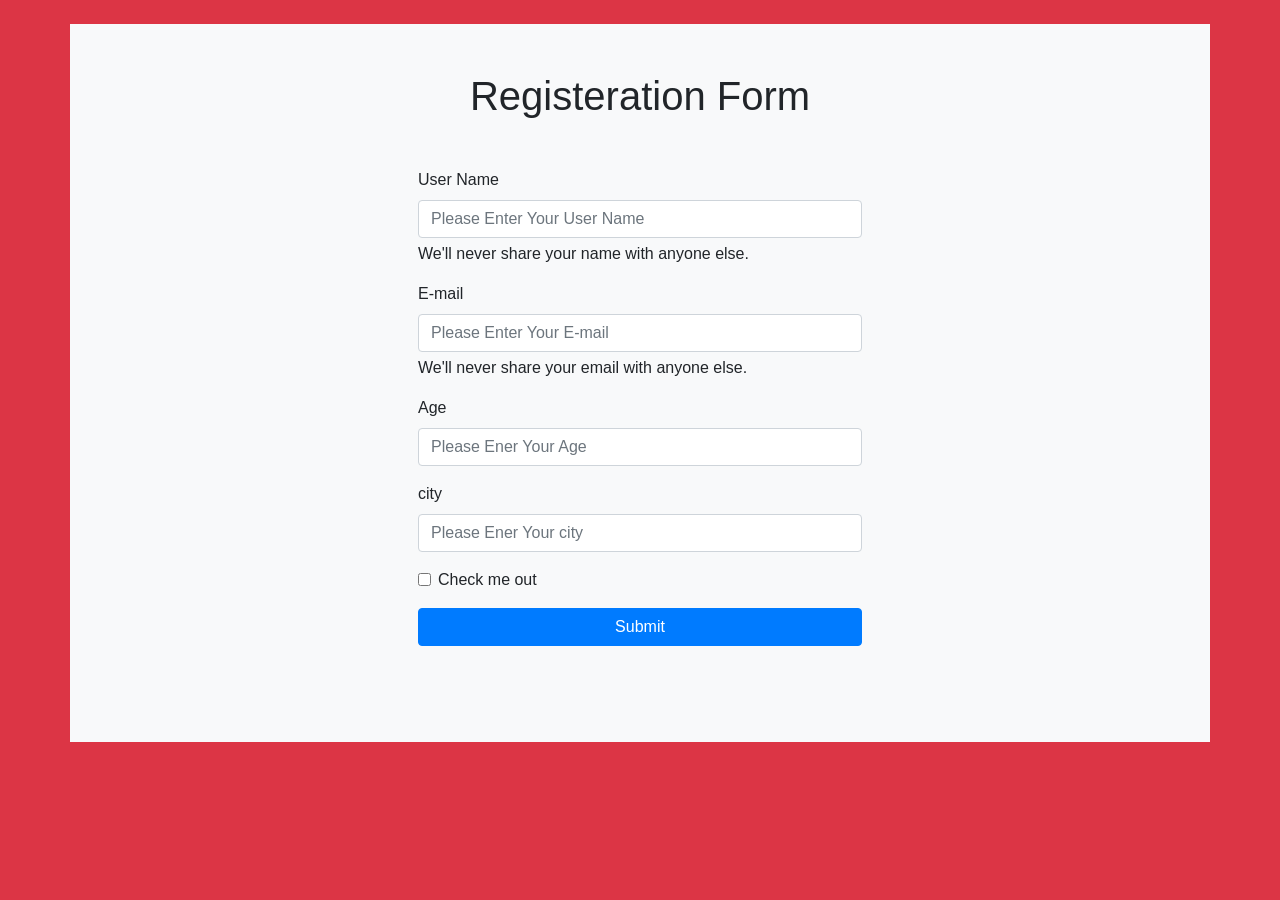
<file: Day 1/task/index.html>
<!DOCTYPE html>
<html lang="en">
<head>
    <meta charset="UTF-8">
    <meta name="viewport" content="width=device-width, initial-scale=1.0">
    <title>Document</title>
    <link rel="stylesheet" href="CSS/bootstrap.min.css">    
</head>
<body class="bg-danger">
    <div class="container bg-light border-round mt-4 p-5 ">
        <h1 class="text-center">Registeration Form</h1>
        <div class="row d-flex justify-content-center m-5">
            <div class=" col-md-6">
                <form class="">
                    <div class="mb-3">
                      <label class="form-label">User Name</label>
                      <input type="text" placeholder="Please Enter Your User Name" class="form-control" id="exampleInputEmail1">
                      <div id="emailHelp" class="form-text">We'll never share your name with anyone else.</div>
                    </div>
                    <div class="mb-3">
                      <label for="exampleInputEmail1" class="form-label">E-mail</label>
                      <input type="email" placeholder="Please Enter Your E-mail" class="form-control" id="exampleInputEmail1" aria-describedby="emailHelp">
                      <div id="emailHelp" class="form-text">We'll never share your email with anyone else.</div>
                    </div>
                    <div class="mb-3">
                      <label for="exampleInputPassword1" class="form-label">Age</label>
                      <input type="text" placeholder="Please Ener Your Age" class="form-control" id="exampleInputPassword1">
                    </div>
                    <div class="mb-3">
                      <label for="exampleInputPassword1" class="form-label">city</label>
                      <input type="text" placeholder="Please Ener Your city" class="form-control" id="exampleInputPassword1">
                    </div>
                    <div class="mb-3 form-check">
                      <input type="checkbox" class="form-check-input" id="exampleCheck1">
                      <label class="form-check-label" for="exampleCheck1">Check me out</label>
                    </div>
                    <button type="submit" class="btn btn-primary w-100">Submit</button>
                  </form>
            </div>
        </div>
    </div>
    



    <script src="JS/jquery.slim.min.js"></script>
    <script src="JS/popper.min.js"></script>
    <script src="JS/bootstrap.min.js"></script>
</body>
</html>
</file>
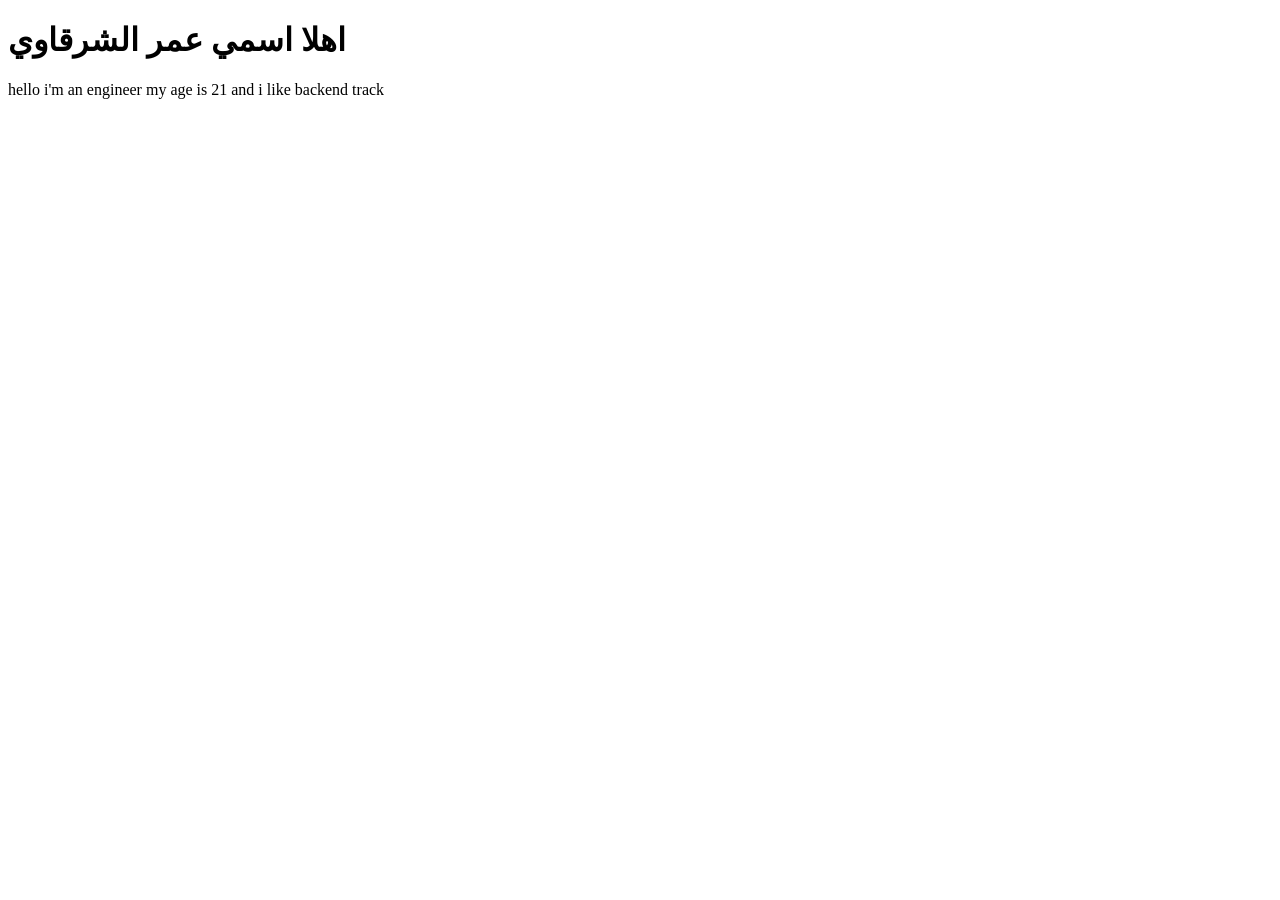
<file: Day 2/Task1/index.html>
<!DOCTYPE html>
<html lang="en">
<head>
    <meta charset="UTF-8">
    <meta name="viewport" content="width=device-width, initial-scale=1.0">
    <title>omar ahmed elsharkawi - my first page</title>
</head>
<body>
    <h1>اهلا اسمي عمر الشرقاوي</h1>
    <p>hello i'm an engineer my age is 21 and i like backend track</p>
</body>
</html>
</file>
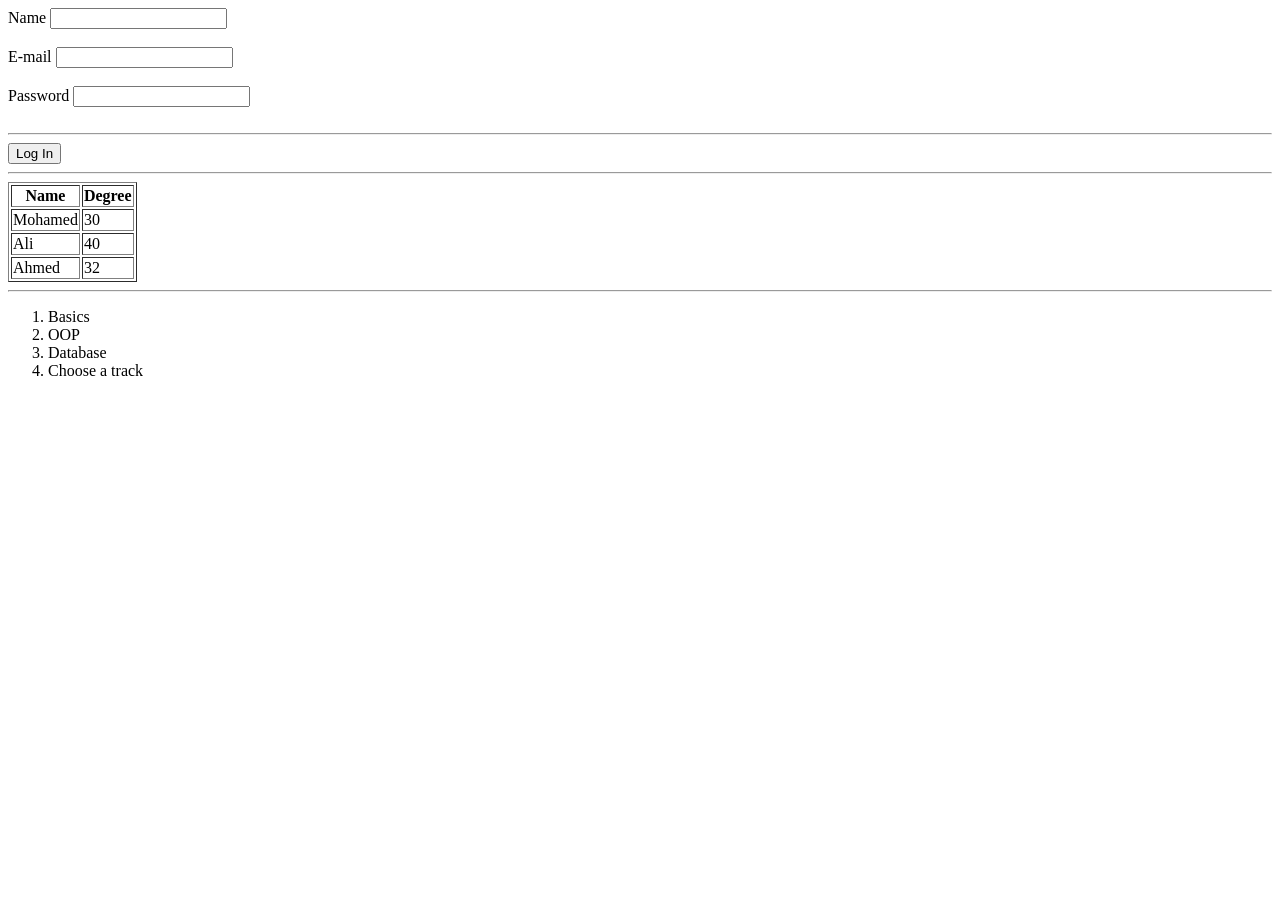
<file: Day 2/Task2/index.html>
<!DOCTYPE html>
<html lang="en">
<head>
    <meta charset="UTF-8">
    <meta name="viewport" content="width=device-width, initial-scale=1.0">
    <title>task two</title>
</head>
<body>
    <!-- starting form  -->
    <form action="">
        <label for="">Name  </label>
        <input type="text" name="name" id="">
        <br>
        <br>

        <label for="">E-mail  </label>
        <input type="email" name="email" id="">
        <br>
        <br>

        <label for="">Password</label>
        <input type="password" name="pass" id="">
        <br>
        <br>
        <hr>

        <input type="submit" value="Log In">
        <br>
        <hr>
    </form>

    <!-- starting table  -->
     <table border="1">
        <tr>
            <th>Name</th>
            <th>Degree</th>
        </tr>

        <tr>
            <td>Mohamed</td>
            <td>30</td>
        </tr>

        <tr>
            <td>Ali</td>
            <td>40</td>
        </tr>

        <tr>
            <td>Ahmed</td>
            <td>32</td>
        </tr>
     </table>
     <hr>
     
     <!-- startin lists -->
      <ol>
        <li>Basics</li>
        <li>OOP</li>
        <li>Database</li>
        <li>Choose a track</li>
      </ol>
    
</body>
</html>
</file>
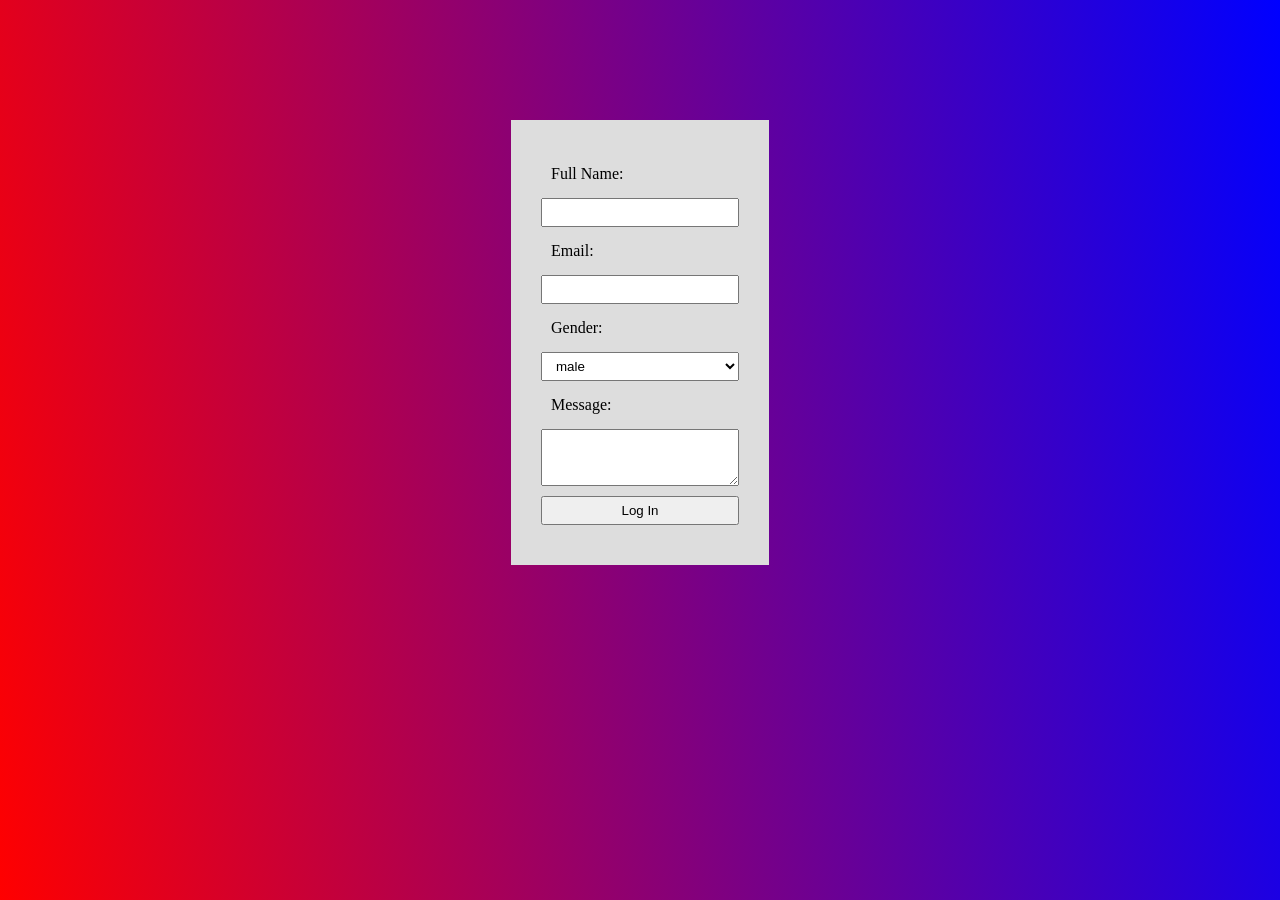
<file: Day 2/Task3/index.html>
<!DOCTYPE html>
<html lang="en">
<head>
    <meta charset="UTF-8">
    <meta name="viewport" content="width=device-width, initial-scale=1.0">
    <title>task three</title>
    <style>
        *{
            box-sizing: border-box;
        }
        body{
            background:linear-gradient(80deg,red,blue);
            min-height: 100vh;
            margin: 0;
            padding: 100px 0;
        } 
        form{
            width: fit-content;
            margin:20px auto;
            padding: 30px;
            background-color: #ddd;
        }
        form input,form label ,form select,form textarea{
            display: block;
            margin: 10px 0;
            padding: 5px 10px;
            width: 100%;
        }
    </style>
</head>
<body>

    <!-- start form  -->
        <form action="" method="get">
            <label for="">Full Name:</label>
            <input type="text" name="name">

            <label for="">Email:</label>
            <input type="email" name="email" id="">

            <label for="">Gender:</label>
            <select name="gender" id="">
                <option value="m">male</option>
                <option value="f">female</option>
            </select>

            <label for="">Message:</label>
            <textarea name="message" rows="3" cols="20" id=""></textarea>

            <input type="submit" name="" id="" value="Log In" class="submit">
        </form>
    <!-- end form  -->
    
</body>
</html>
</file>
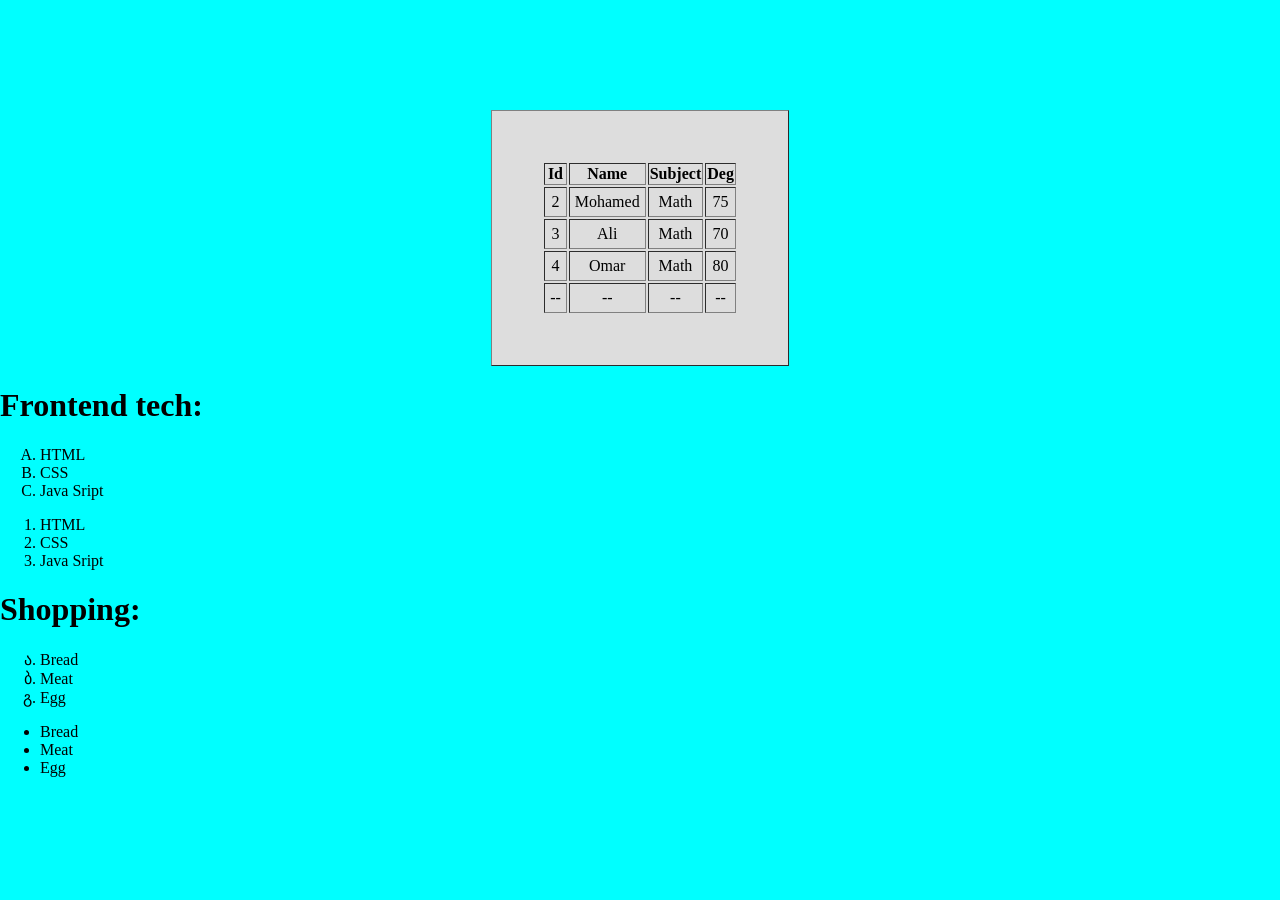
<file: Day 2/Task4/index.html>
<!DOCTYPE html>
<html lang="en">
<head>
    <meta charset="UTF-8">
    <meta name="viewport" content="width=device-width, initial-scale=1.0">
    <title>Task four</title>
    <style>
        *{
            box-sizing: border-box;
        }
        body{
            margin: 0;
            padding: 100px 0;
            background-color: aqua;
            min-height: 100vh;
        }
        table{
            width: fit-content;
            padding: 50px;
            margin: 10px auto;
            background-color: #ddd;
        }
        table tr td,table td th{
            padding: 5px;
            text-align: center;
        }

        /* start lists  */
        .first-ol{
            list-style-type: upper-alpha;
        }
        .first-ul{
            list-style-type:georgian;
        }
    </style>
</head>
<body>
        <!-- startin table  -->
         <table border="1">
            <thead>
                <tr>
                    <th>Id</th>
                    <th>Name</th>
                    <th>Subject</th>
                    <th>Deg</th>
                </tr>
            </thead>

            <tbody>
                <tr>
                    <td>2</td>
                    <td>Mohamed</td>
                    <td>Math</td>
                    <td>75</td>
                </tr>
                <tr>
                    <td>3</td>
                    <td>Ali</td>
                    <td>Math</td>
                    <td>70</td>
                </tr>
                <tr>
                    <td>4</td>
                    <td>Omar</td>
                    <td>Math</td>
                    <td>80</td>
                </tr>
            </tbody>

            <tfoot>
                <tr>
                    <td>--</td>
                    <td>--</td>
                    <td>--</td>
                    <td>--</td>
                </tr>
            </tfoot>
         </table>
         <!-- ending table  -->
         
         <!-- start lists  -->

         <h1>Frontend tech:</h1>
         <ol class="first-ol">
            <li>HTML</li>
            <li>CSS</li>
            <li>Java Sript</li>
         </ol>
         <ol>
            <li>HTML</li>
            <li>CSS</li>
            <li>Java Sript</li>
         </ol>

         <h1>Shopping:</h1>
         <ul class="first-ul">
            <li>Bread</li>
            <li>Meat</li>
            <li>Egg</li>
         </ul>

         <ul>
            <li>Bread</li>
            <li>Meat</li>
            <li>Egg</li>
         </ul>
         <!-- end lists  -->

</body>
</html>
</file>
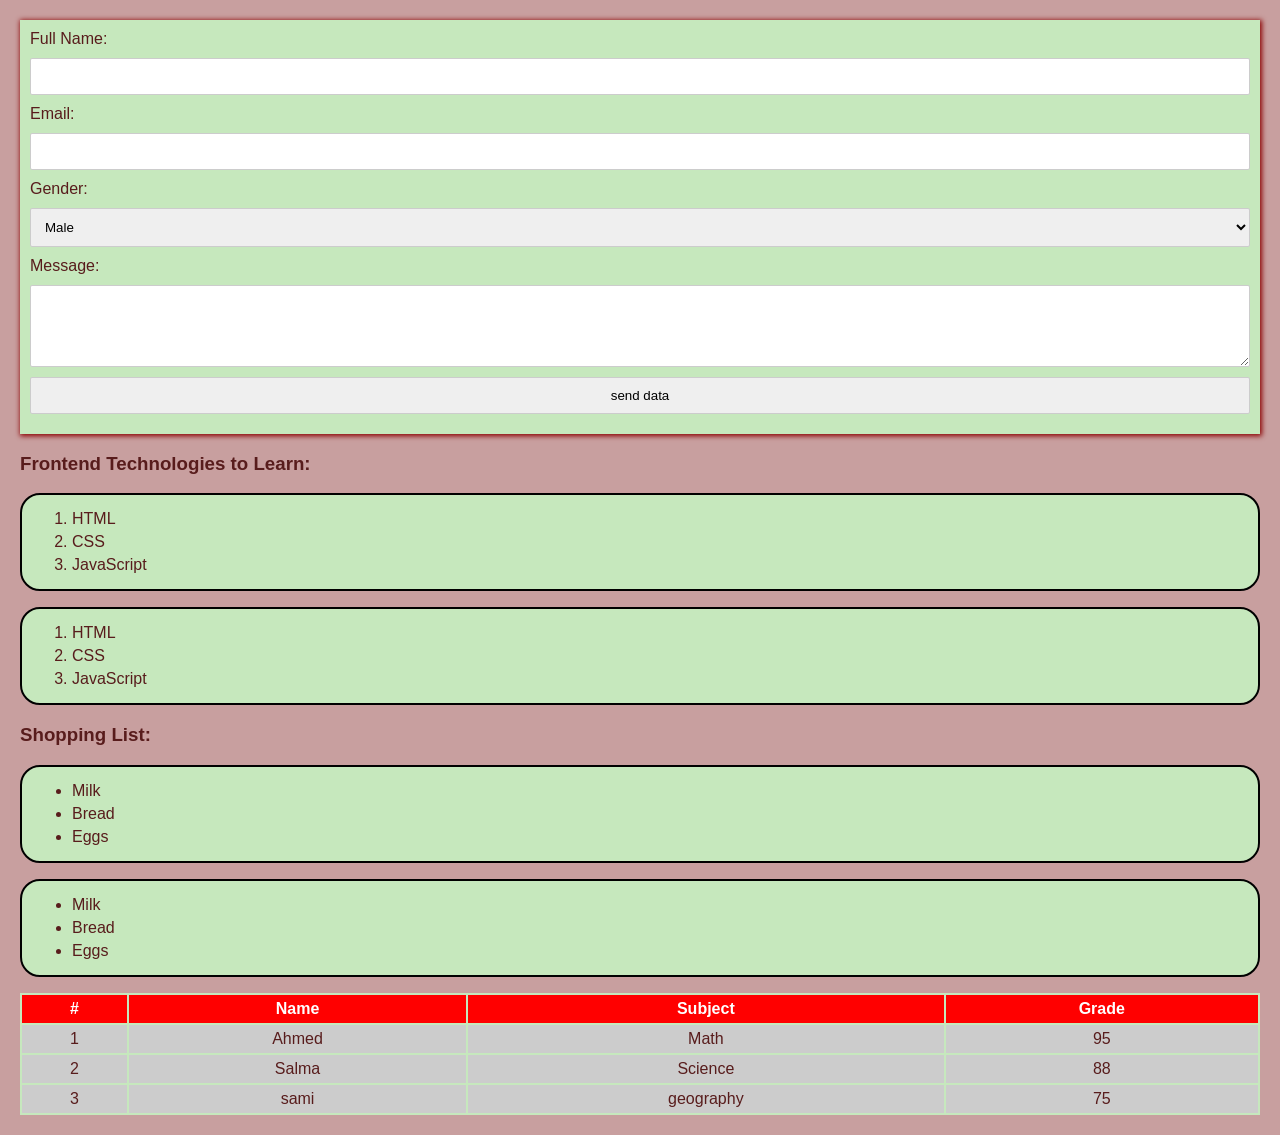
<file: Day 2/Task5/index.html>
<!DOCTYPE html>
<html lang="en">
<head>
    <meta charset="UTF-8">
    <meta name="viewport" content="width=device-width, initial-scale=1.0">
    <title>Task Five</title>
    <link rel="stylesheet" href="style.css">
</head>
<body class="father">
    
    <form 
        action="submit.php" 
        method="post" 
        class="log-form">

            <!-- start the first input with its label -->
            <label for="name">Full Name:</label>
            <input type="text" id="name" name="fullname" class="form-input"/>
            <!-- end the first input with its label -->

            <!-- start the second input with its label -->
            <label for="email">Email:</label>
            <input type="email" id="email" name="email" class="form-input"/>
            <!-- end the second input with its label -->

            <!-- start the select with its label -->
            <label for="gender">Gender:</label>
            <select id="gender" name="gender" class="form-input">
                <option value="male">Male</option>
                <option value="female">Female</option>
            </select>
            <!-- end the select input with its label -->

            <!-- start the textarea with its label -->
            <label for="message">Message:</label>
            <textarea   class="form-input"
                        id="message" 
                        name="message" 
                        rows="4" 
                        cols="30"></textarea>
            <!-- end the textarea with its label -->

        <button type="submit" class="form-input" >send data</button>
    </form>

    <h3>Frontend Technologies to Learn:</h3>
    <ol class="first-ol">
      <li>HTML</li>
      <li>CSS</li>
      <li>JavaScript</li>
    </ol>

    <ol class="second-ol">
      <li>HTML</li>
      <li>CSS</li>
      <li>JavaScript</li>
    </ol>

    <h3>Shopping List:</h3>
    <ul class="first-ul">
      <li>Milk</li>
      <li>Bread</li>
      <li>Eggs</li>
    </ul>

    <ul class="second-ul">
      <li>Milk</li>
      <li>Bread</li>
      <li>Eggs</li>
    </ul>

    <table class="log-table" >
      <thead>
        <tr>
          <th>#</th>
          <th>Name</th>
          <th>Subject</th>
          <th>Grade</th>
        </tr>
      </thead>
      <tbody>
        <tr>
          <td>1</td>
          <td>Ahmed</td>
          <td>Math</td>
          <td>95</td>
        </tr>
        <tr>
          <td>2</td>
          <td>Salma</td>
          <td>Science</td>
          <td>88</td>
        </tr>
        <tr>
          <td>3</td>
          <td>sami</td>
          <td>geography</td>
          <td>75</td>
        </tr>
      </tbody>
    </table>
</body>
</html>
</file>
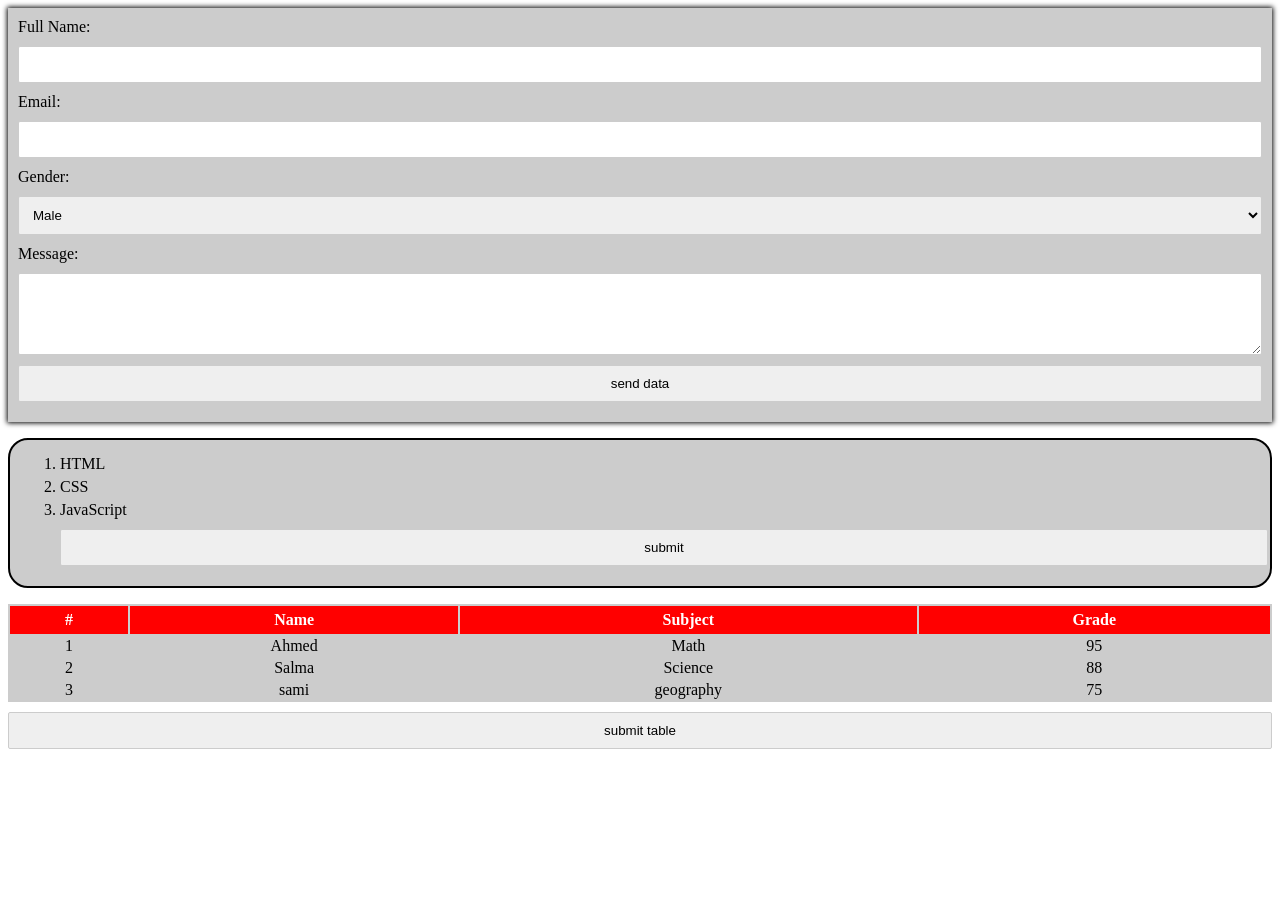
<file: Day 2/Task6/index.html>
<!DOCTYPE html>
<html lang="en">
<head>
    <meta charset="UTF-8">
    <meta name="viewport" content="width=device-width, initial-scale=1.0">
    <title>task six</title>
    <link rel="stylesheet" href="style.css">
</head>
<body>
    <!-- form  -->
    <div class="card">
        <form 
        action="submit.php" 
        method="post" 
        class="log-form">

            <!-- start the first input with its label -->
            <label for="name">Full Name:</label>
            <input type="text" id="name" name="fullname" class="form-input"/>
            <!-- end the first input with its label -->

            <!-- start the second input with its label -->
            <label for="email">Email:</label>
            <input type="email" id="email" name="email" class="form-input"/>
            <!-- end the second input with its label -->

            <!-- start the select with its label -->
            <label for="gender">Gender:</label>
            <select id="gender" name="gender" class="form-input">
                <option value="male">Male</option>
                <option value="female">Female</option>
            </select>
            <!-- end the select input with its label -->

            <!-- start the textarea with its label -->
            <label for="message">Message:</label>
            <textarea   class="form-input"
                        id="message" 
                        name="message" 
                        rows="4" 
                        cols="30"></textarea>
            <!-- end the textarea with its label -->

        <button type="submit" class="form-input form-button" >send data</button>
    </form>
    </div>
    <!-- lists  -->
    <div class="card">
        <ol class="first-ol">
            <li>HTML</li>
            <li>CSS</li>
            <li>JavaScript</li>
            <button class="list-button">submit</button>
          </ol>
    </div>
    <!-- table  -->
    <div class="card">
        <table class="log-table" >
            <thead>
              <tr>
                <th>#</th>
                <th>Name</th>
                <th>Subject</th>
                <th>Grade</th>
              </tr>
            </thead>
            <tbody>
              <tr>
                <td>1</td>
                <td>Ahmed</td>
                <td>Math</td>
                <td>95</td>
              </tr>
              <tr>
                <td>2</td>
                <td>Salma</td>
                <td>Science</td>
                <td>88</td>
              </tr>
              <tr>
                <td>3</td>
                <td>sami</td>
                <td>geography</td>
                <td>75</td>
              </tr>
            </tbody>
        </table>
        <button class="table-button">submit table</button>
    </div>
</body>
</html>
</file>
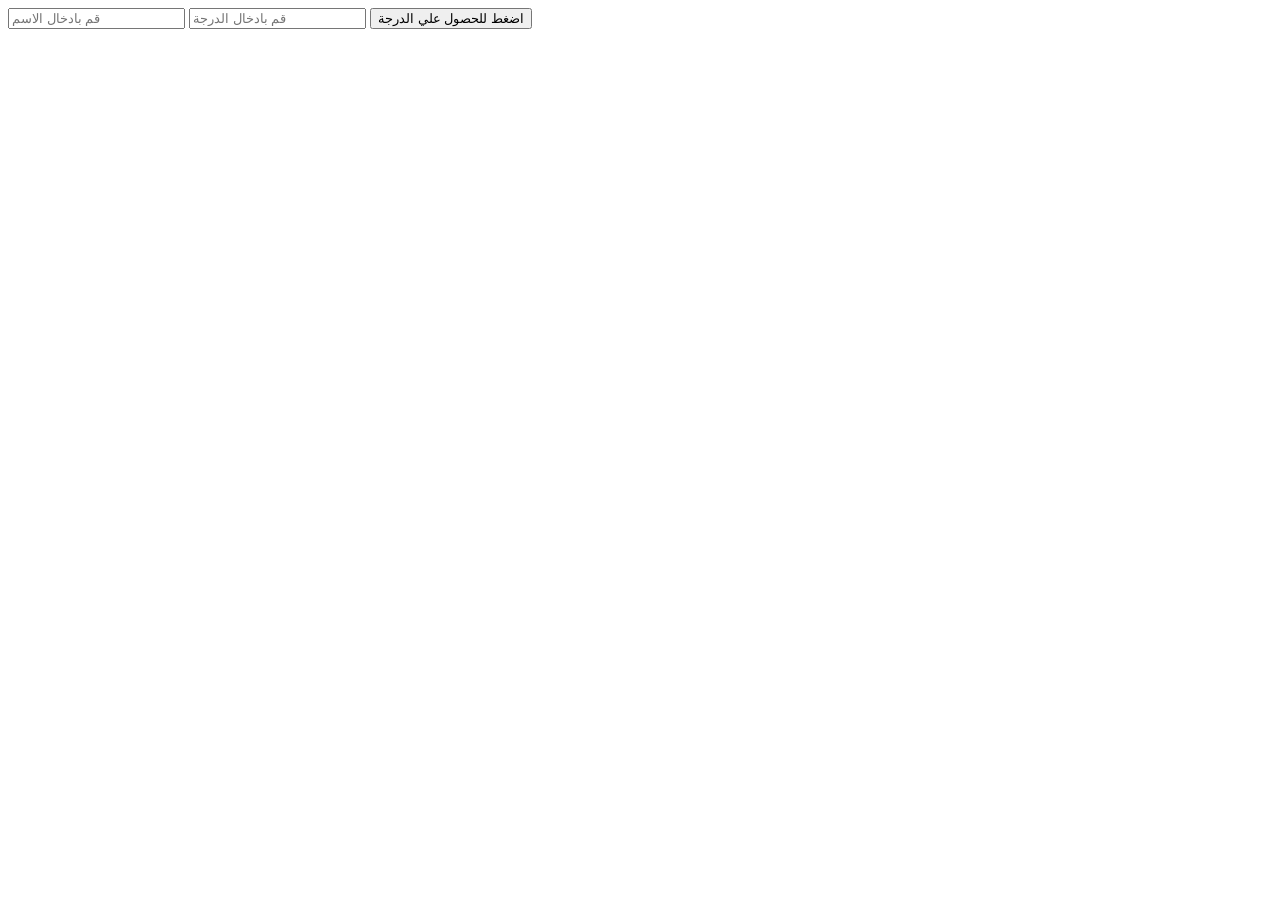
<file: Day 2/Task7/index.html>
<!DOCTYPE html>
<html lang="en">
<head>
    <meta charset="UTF-8">
    <meta name="viewport" content="width=device-width, initial-scale=1.0">
    <title>seven</title>
</head>
<body>
    <!-- <h1 id="test">مرحبا</h1>
    <button onclick="welcome()">اضغط هنا</button>
    <script>
        function welcome(){
            document.getElementById("test").innerHTML="اهلا بك في جافا سكريبت";
            document.getElementById("test").style.backgroundColor="red";
            document.getElementById("test").style.color="white";
        }
    </script> -->
    <!-- <input type="text" name="name" id="in" oninput="PrintName()" >

    <button onclick="PrintData()">click to show</button>
    <p id="out"></p>
    <p id="out2"></p>
    <script>
       function PrintName(){
        let username=document.getElementById("in").value;
        document.getElementById("out").innerHTML="Hello "+username;
       }
       function PrintData(){
        let username=document.getElementById("in").value;
        document.getElementById("out2").innerHTML="Hello "+username+" Your degree is:90%";
       }

    </script> -->
    <input type="text" placeholder="قم بادخال الاسم" name="name" id="username" >
    <input type="number" placeholder="قم بادخال الدرجة" name="degree" id="degree">
    <button onclick="PrintAll()">اضغط للحصول علي الدرجة</button>
    <p id="output"></p>
    <script>
    function PrintAll(){
        let username=document.getElementById("username").value;
        let degree=document.getElementById("degree").value;
        if (degree>=90){
            document.getElementById("output").innerText="مرحبا "+username+"!لقد حصلت علي تقدير ممتاز ";
        }else if(degree>=80){
            document.getElementById("output").innerText="مرحبا "+username+"!لقد حصلت علي تقدير جيد جدا ";
        } else if(degree>=60){
            document.getElementById("output").innerText="مرحبا "+username+"!لقد حصلت علي تقدير جيد ";
        }else if(degree>=50){
            document.getElementById("output").innerText="مرحبا "+username+"!لقد حصلت علي تقدير مقبول ";
        }else{
            document.getElementById("output").innerText="مرحبا "+username+"!راسب ";
        }
    }
    document.getElementById("output").style.color="white";
    document.getElementById("output").style.backgroundColor="black";
    </script>

</body>
</html>
</file>
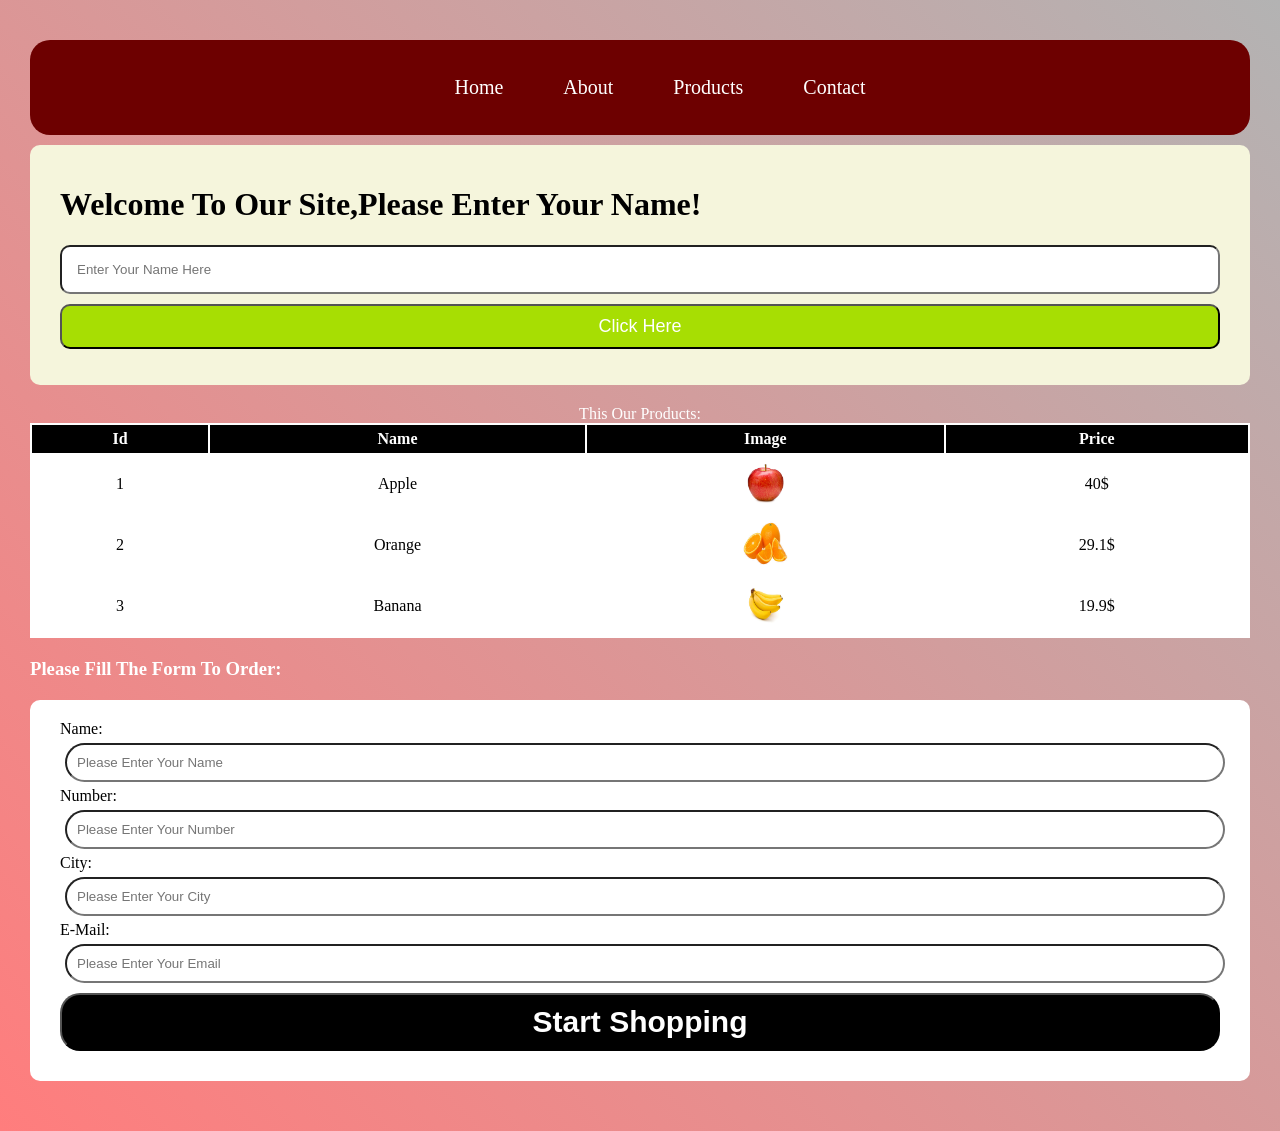
<file: Day 2/Task8/index.html>
<!DOCTYPE html>
<html lang="en">
<head>
    <meta charset="UTF-8">
    <meta name="viewport" content="width=device-width, initial-scale=1.0">
    <title>Full project</title>
    <link rel="stylesheet" href="style.css">
</head>
<body>
  
        <nav>
            <ul class="nav-ul">
                <li> <a href="#">Home</a></li>
                <li></li>
                <li><a href="#">About</a></li><li></li>
                <li><a href="#">Products</a></li><li></li>
                <li><a href="#">Contact</a></li>
            </ul>
        </nav>
   
    
        <header>
            <h1>Welcome To Our Site,Please Enter Your Name!</h1>
            <input type="text" name="name" id="username" placeholder="Enter Your Name Here">
            <button onclick="PrintName()">Click Here</button>
            <p id="output"></p>
        </header>
    

   
        <table>
            <caption>This Our Products:</caption>
            <thead>
                <tr>
                    <th>Id</th>
                    <th>Name</th>
                    <th>Image</th>
                    <th>Price</th>
                </tr>
            </thead>
            <tbody>
                <tr>
                    <td>1</td>
                    <td>Apple</td>
                    <td><img src="images/istockphoto-184276818-612x612.jpg" alt="apple Image"></td>
                    <td>40$</td>
                </tr>
                <tr>
                    <td>2</td>
                    <td>Orange</td>
                    <td><img src="images/images.jpeg" alt="orange Image"></td>
                    <td>29.1$</td>
                </tr>
                <tr>
                    <td>3</td>
                    <td>Banana</td>
                    <td><img src="images/bunch-bananas-6175887.webp" alt="banana Image"></td>
                    <td>19.9$</td>
                </tr>
            </tbody>
        </table>
        <h3 style="color: white;">Please Fill The Form To Order:</h3>
        <form action="">
            <label for="">Name:</label>
            <input type="text"placeholder="Please Enter Your Name" name="name" id="">
            <label for="">Number:</label>
            <input type="text"  placeholder="Please Enter Your Number" name="number" id="">
            <label for="">City:</label>
            <input type="text" name="City" placeholder="Please Enter Your City" id="">
            <label for="">E-Mail:</label>
            <input type="email" name="email" placeholder="Please Enter Your Email" id="">
            <input type="submit" name="" id="form-button" value="Start Shopping">
        </form>
    


    <script src="main.js"></script>
</body>
</html>
</file>
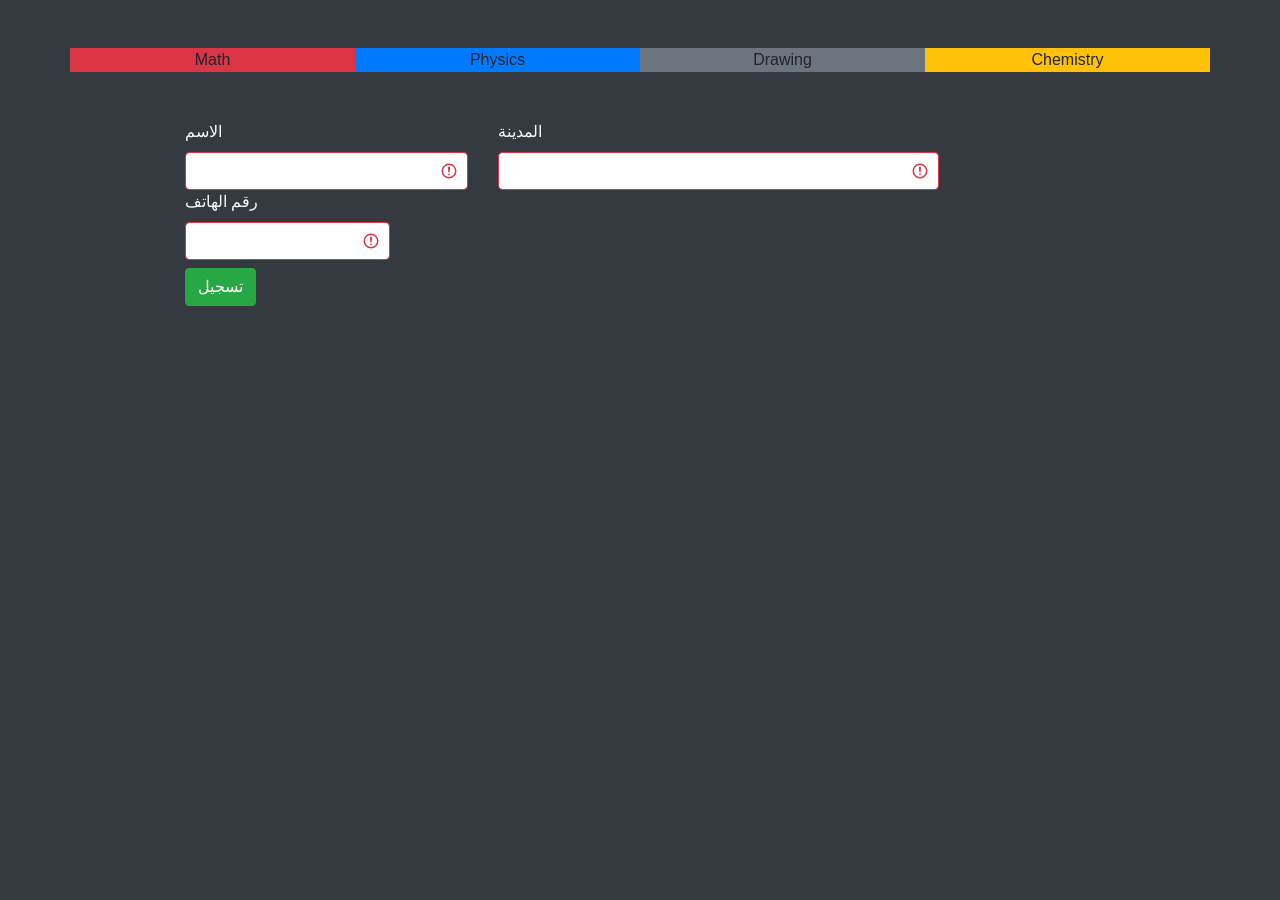
<file: Day 3 PHP/Task1/index.html>
<!DOCTYPE html>
<html lang="en">
<head>
    <meta charset="UTF-8">
    <meta name="viewport" content="width=device-width, initial-scale=1.0">
    <title>D3-T1</title>
    <link rel="stylesheet" href="CSS/bootstrap.min.css">
</head>
<body class="bg-dark mt-5">
        <!-- task one -->
        <div class="container">
            <div class="row">
                <div class="col p3 text-center bg-danger">Math</div>
                <div class="col bg-primary p3 text-center">Physics</div>
                <div class="col bg-secondary p3 text-center">Drawing</div>
                <div class="col bg-warning p3 text-center">Chemistry</div>
            </div>
        </div>
        <!-- task two -->
         <div class="container">
            <div class="row">
                <div class="col d-flex justify-content-center">
                    <form class="row g-3 was-validated text-light mt-5">
                        <div class="col-md-4">
                            <label for="validationServer01" class="form-label">الاسم</label>
                            <input type="text" class="form-control is-valid" id="validationServer01" required>
                        </div>
                        <div class="col-md-6">
                            <label for="validationServer03" class="form-label">المدينة</label>
                            <input type="text" class="form-control is-invalid" id="validationServer03"
                                aria-describedby="validationServer03Feedback" required>
                        </div>
                        <div class="col-md-3">
                            <label for="validationServer05" class="form-label">رقم الهاتف</label>
                            <input type="text" class="form-control is-invalid" id="validationServer05"
                                aria-describedby="validationServer05Feedback" required>
                        </div>
                        <div class="col-12">
                            <button class="btn mt-2 btn-success" type="submit">تسجيل</button>
                        </div>
                    </form>
                </div>
            </div>
         </div>
       
  <script src="https://cdn.jsdelivr.net/npm/bootstrap@5.3.7/dist/js/bootstrap.bundle.min.js" integrity="sha384-ndDqU0Gzau9qJ1lfW4pNLlhNTkCfHzAVBReH9diLvGRem5+R9g2FzA8ZGN954O5Q" crossorigin="anonymous"></script>

</body>
</html>
</file>
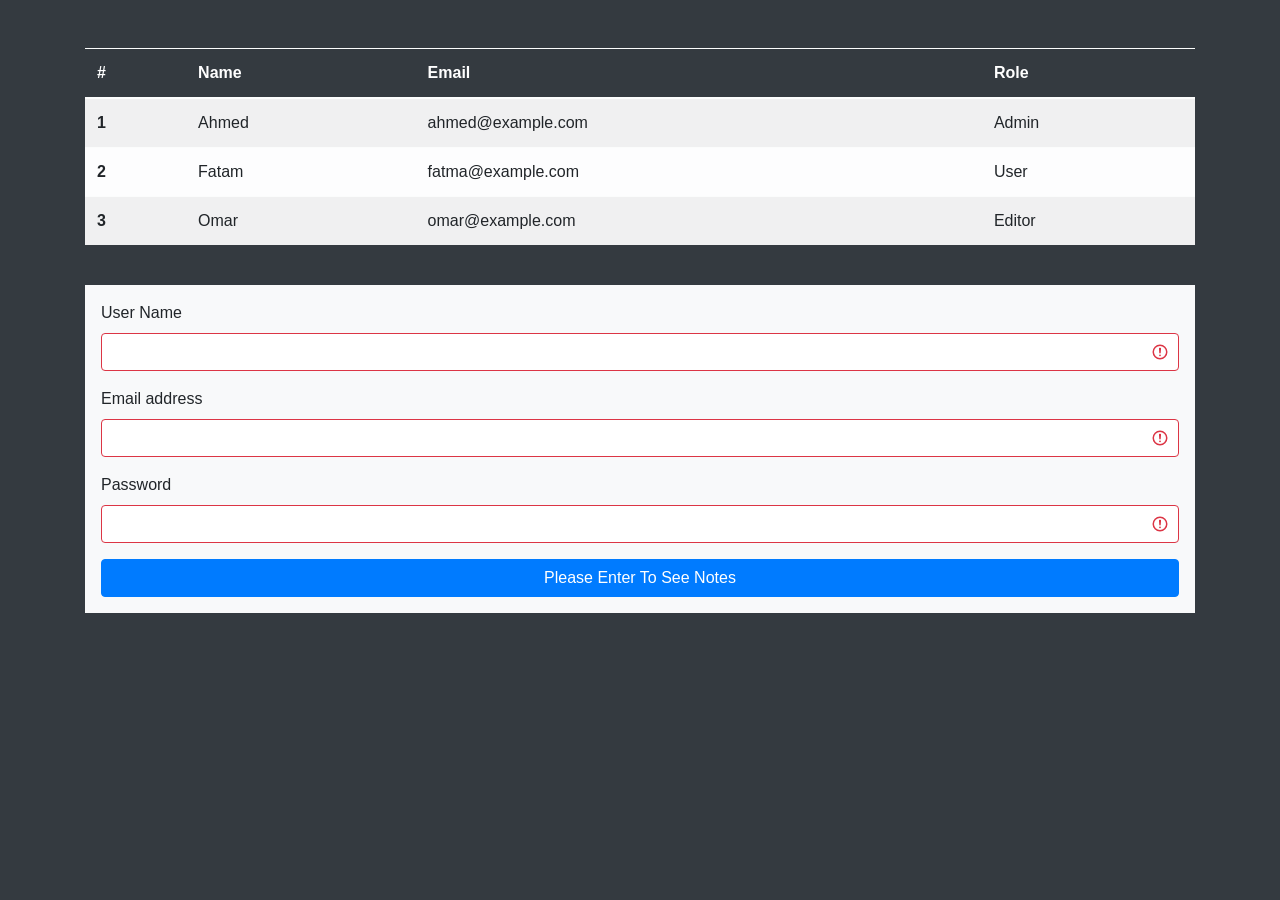
<file: Day 3 PHP/Task2/index.html>
<!DOCTYPE html>
<html lang="en">
<head>
    <meta charset="UTF-8">
    <meta name="viewport" content="width=device-width, initial-scale=1.0">
    <title>D3-T2</title>
    <link rel="stylesheet" href="CSS/bootstrap.min.css">
</head>
<body class="bg-dark mt-5">

    <div class="container">
        <!-- table  -->
        <div class="row">
            <div class="col-md-12">
                <table class="table table-striped table-light table-hover ">
                    <thead class="table-dark">
                        <tr>
                            <th scope="col">#</th>
                            <th scope="col">Name</th>
                            <th scope="col">Email</th>
                            <th scope="col">Role</th>
                        </tr>
                    </thead>
                    <tbody>
                        <tr>
                            <th scope="row">1</th>
                            <td>Ahmed</td>
                            <td>ahmed@example.com</td>
                            <td>Admin</td>
                        </tr>
                        <tr>
                            <th scope="row">2</th>
                            <td>Fatam</td>
                            <td>fatma@example.com</td>
                            <td>User</td>
                        </tr>
                        <tr>
                            <th scope="row">3</th>
                            <td>Omar</td>
                            <td>omar@example.com</td>
                            <td>Editor</td>
                        </tr>
                    </tbody>
                </table>
            </div>
        </div>
        <!-- form  -->
        <div class="row">
            <div class="col-md-12">
                <form class="bg-light mt-4 p-3 was-validated">
                    <div class="mb-3">
                        <label for="exampleInputEmail1" class="form-label">User Name</label>
                        <input type="text" class="form-control" id="exampleInputEmail1 " required aria-describedby="emailHelp">
                    </div>
                    <div class="mb-3">
                        <label for="exampleInputEmail1" class="form-label">Email address</label>
                        <input type="email" class="form-control" id="exampleInputEmail1 validationServer02" required aria-describedby="emailHelp">
                    </div>
                    <div class="mb-3">
                        <label for="exampleInputPassword1" class="form-label">Password</label>
                        <input type="password" class="form-control"required id="exampleInputPassword1 validationServer03">
                    </div>
                    <button type="button" class="btn btn-primary w-100" data-bs-toggle="modal" data-bs-target="#exampleModal">
                        Please Enter To See Notes
                      </button>
                </form>
            </div>
        </div>
    </div>

    <!-- Modal -->
    <div class="modal fade" id="exampleModal" tabindex="-1" aria-labelledby="exampleModalLabel" aria-hidden="true">
        <div class="modal-dialog">
            <div class="modal-content">
                <div class="modal-header">
                    <h1 class="modal-title fs-5" id="exampleModalLabel">Important Notes</h1>
                    <button type="button" class="btn-close" data-bs-dismiss="modal" aria-label="Close"></button>
                </div>
                <div class="modal-body">
                    <ul>
                        <li>We'll never share your Name with anyone else.</li>
                        <li>We'll never share your email with anyone else.</li>
                        <li>We'll never share your Password with anyone else.</li>
                    </ul>
                </div>
                <div class="modal-footer">
                    <button type="button" class="btn btn-secondary" data-bs-dismiss="modal">Close</button>
                    <button type="button" class="btn btn-success">Save changes</button>
                </div>
            </div>
        </div>
    </div>
  <script src="https://cdn.jsdelivr.net/npm/bootstrap@5.3.7/dist/js/bootstrap.bundle.min.js" integrity="sha384-ndDqU0Gzau9qJ1lfW4pNLlhNTkCfHzAVBReH9diLvGRem5+R9g2FzA8ZGN954O5Q" crossorigin="anonymous"></script>
</body>
</html>
</file>
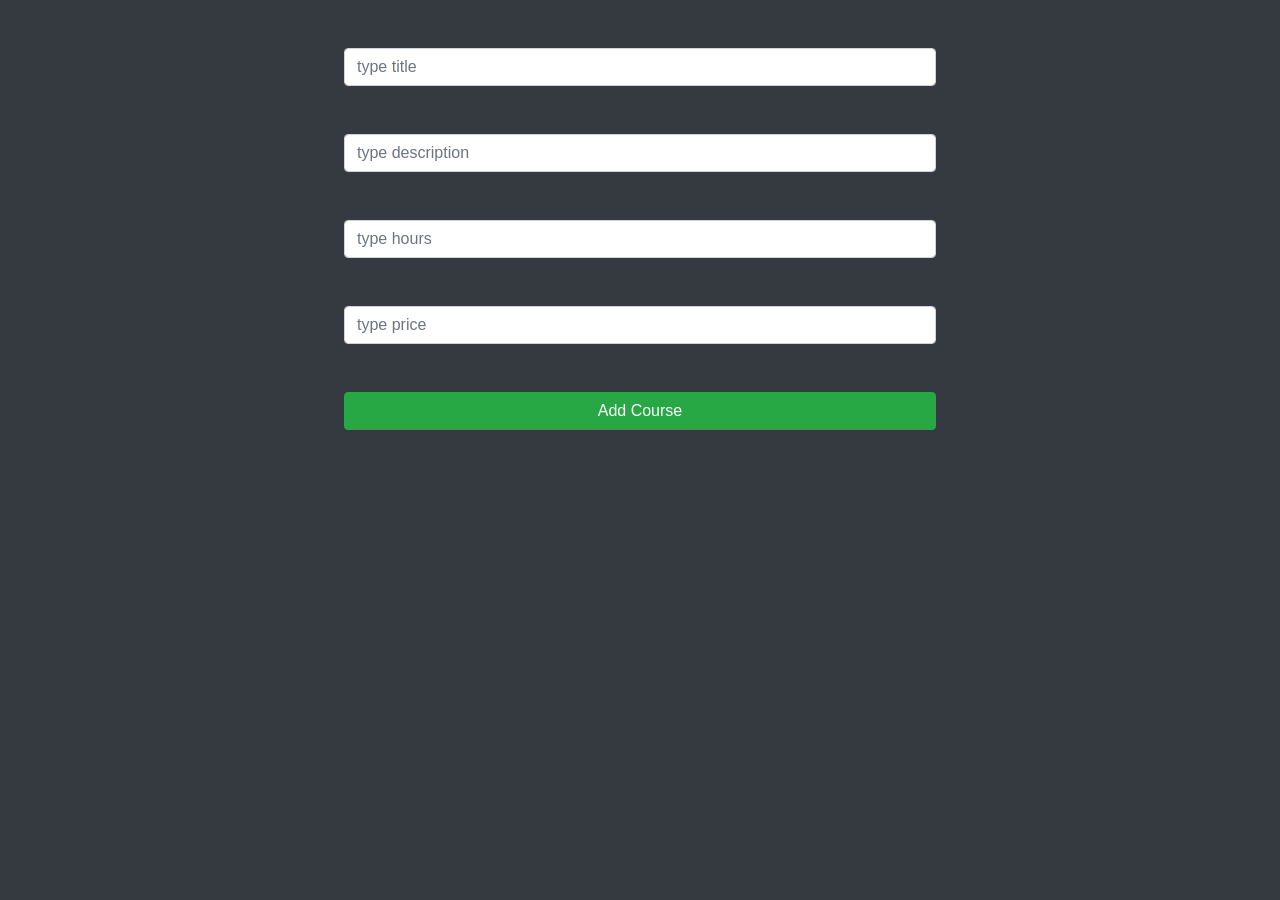
<file: day 13/create.html>
<!DOCTYPE html>
<html lang="en">

<head>
    <meta charset="UTF-8">
    <meta name="viewport" content="width=device-width, initial-scale=1.0">
    <title>Document</title>
    <link rel="stylesheet" href="https://stackpath.bootstrapcdn.com/bootstrap/4.5.2/css/bootstrap.min.css">
    <style>
        form {
            margin: auto;
        }
    </style>
</head>

<body class="bg-dark p-5">
    <form action="" id="form" class="w-50">
        <input type="text" name="title" placeholder="type title" class="col-lg-12 mb-5 form-control">
        <input type="text" name="description" placeholder="type description" class="col-lg-12 mb-5 form-control">
        <input type="number" name="hours" placeholder="type hours" class="col-lg-12 mb-5 form-control">
        <input type="number" name="price" placeholder="type price" class="col-lg-12 mb-5 form-control">
        <button type="submit" class="btn btn-success w-100">Add Course</button>
    </form>
    <script>
        var form = document.getElementById("form");
        form.addEventListener("submit", function (e) {
            e.preventDefault();
            console.log("title: ",this.title.value);
            console.log("description: ",this.description.value);
            console.log("hours: ",this.hours.value);
            console.log("price: ",this.price.value);
            fetch("http://localhost/Day13/post.php", {

                method: "POST",
                body: JSON.stringify({
                    title: this.title.value, description: this.description.value, hours: this.hours.value, price: this.price.value
                }),
                headers: { "Connect-Type": "application/json" }
            }).then(
                response => response.json()
            ).then(
                data => {
                    console.log("status: ",data.status);
                    console.log("message: ",data.message);
                }
            )
        })

    </script>
</body>

</html>
</file>
<file: Day 2/Task5/style.css>
*{
    box-sizing: border-box;
}
.father{
    background-color: #c89f9f;
    min-height: 100vh;
    margin: 0;
    padding: 20px;
    font-family: 'Lucida Sans', 'Lucida Sans Regular', 'Lucida Grande', 'Lucida Sans Unicode', Geneva, Verdana, sans-serif;
    color: #581c1c;
}
/* form style  */
.log-form {
    background-color: #c6e8bd;
    padding: 10px;
    box-shadow: 1px 1px 5px 1px darkred;
}
.log-form .form-input{
    display: block;
    padding: 10px;
    margin: 10px 0;
    width: 100%;
    border: solid 1px #ccc;
    border-radius: 2px;
}
/* ul stule  */
.first-ol,.second-ol,.first-ul,.second-ul{
    background-color: #c6e8bd;
    border: 2px solid black;
    border-radius: 20px;
    padding: 10px 2px 10px 50px;
}
.first-ol li,.second-ol li,.first-ul li,.second-ul li{
    margin: 5px 0;
}   
/* table style  */
.log-table{
    width: 100%;
    background-color: #c6e8bd;
    text-align: center;
    border:none;
    
}
.log-table th{
    background-color: red;
    color: white;
    padding: 5px;
    border: none;
}
.log-table td{
    background-color: #ccc;
    padding: 5px;
}
</file>
<file: Day 2/Task6/style.css>
*{
    box-sizing: border-box;
}
.father{
    background-color: #ddd;
    min-height: 100vh;
    margin: 0;
    padding: 20px;
    font-family: 'Lucida Sans', 'Lucida Sans Regular', 'Lucida Grande', 'Lucida Sans Unicode', Geneva, Verdana, sans-serif;
}
/* form style  */
.log-form {
    background-color: #ccc;
    padding: 10px;
    box-shadow: 0px 0px 5px 1px black;
}
.log-form .form-input{
    display: block;
    padding: 10px;
    margin: 10px 0;
    width: 100%;
    border: solid 1px #ccc;
    border-radius: 2px;
    transition: all .5s ease-in-out;

}
.form-button:hover{
    background-color: black;
    color: white;
    transform: scale(1.01);
}
/* list style */
.first-ol{
    background-color: #ccc;
    border: 2px solid black;
    border-radius: 20px;
    padding: 10px 2px 10px 50px;
}
.first-ol li{
    margin: 5px 0;
}
.list-button{
    display: block;
    padding: 10px;
    margin: 10px auto;
    width: 100%;
    border: solid 1px #ccc;
    border-radius: 2px;
    transition: all .5s ease-in-out;
}
.list-button:hover{
    background-color: rgb(29, 29, 57);
    color: white;
    transform: scale(1.01);
}
/* table style  */
.log-table{
    width: 100%;
    background-color: #ccc;
    text-align: center;
    border:none;
    
}
.log-table th{
    background-color: red;
    color: white;
    padding: 5px;
    border: none;
}
.table-button{
    display: block;
    padding: 10px;
    margin: 10px auto;
    width: 100%;
    border: solid 1px #ccc;
    border-radius: 2px;
    transition: all .5s ease-in-out;
}
.table-button:hover{
    background-color: rgb(86, 86, 221);
    color: white;
    transform: scale(1.01);
}
</file>
<file: Day 2/Task8/style.css>
*{
    box-sizing: border-box;
}
body{
    background: linear-gradient(45deg,rgb(255, 125, 125),rgb(179, 179, 179));
    min-height: 100vh;
    margin: 0;
    padding: 30px;
    font-family: Georgia, serif;
}

nav{
    background-color: rgb(109, 0, 0);
    color: white;
    border-radius: 20px;
    padding: 20px 30px;
    margin: 10px auto;
    display: flex;
    justify-content: center;
}
.nav-ul{
    list-style: none;
    display: flex;
}
.nav-ul li{
    padding:0  10px;
}
.nav-ul li a{
    color: white;
    font-style: bold;
    text-decoration: none;
    font-size: 20px;
    padding: 5px 10px;
    border-radius: 5px;
    transition: .5s;
}
.nav-ul li a:hover{
    color: #555;
    background-color: rgb(246, 248, 250);
}
/* header styling */
header{
    background-color: beige;
    padding: 20px 30px;
    border-radius: 10px;
}
header input{
    display: block;
    width: 100%;
    padding: 15px;
    outline: #ddd;
    border-radius: 10px;
    margin-bottom: 10px;
}
header button{
    width: 100%;
    text-align: center;
    color: white;
    background-color: rgb(167, 222, 3);
    padding: 10px 50px;
    border-radius: 10px;
    cursor: pointer;
    font-size: 18px;
    transition: .3s;
}
header button:hover{
    transform: scale(1.05);
}
/* table styling */
table{
    width: 100%;
    margin: 20px auto;
    color: white;
    text-align: center;
    background-color: white;
}
table th{
    background-color:black;
    padding: 5px 7px;
}
table td{
    color: black;
    padding: 5px 7px;
    transition: .5s;
}
table td:hover{
    background-color: #555;
    color: white;
}
table td img{
    width: 45px;
    height: 45px;
}
/* form sytling */
form{
    background-color: #ffffff;
    padding: 20px 30px;
    margin: 20px auto;
    color: black;
    border-radius: 10px;
}
form input{
    display: block;
    width: 100%;
    padding: 10px;
    margin: 5px;
    outline: #0800a4 2px;
    border-radius: 20px;
}
#form-button{
    color: white;
    background-color: black;
    font-size: 30px;
    font-weight: bold;
    margin: 10px auto;
    transition: .3s;
}
#form-button:hover{
    cursor: pointer;
    transform: scale(1.05);
}
</file>
